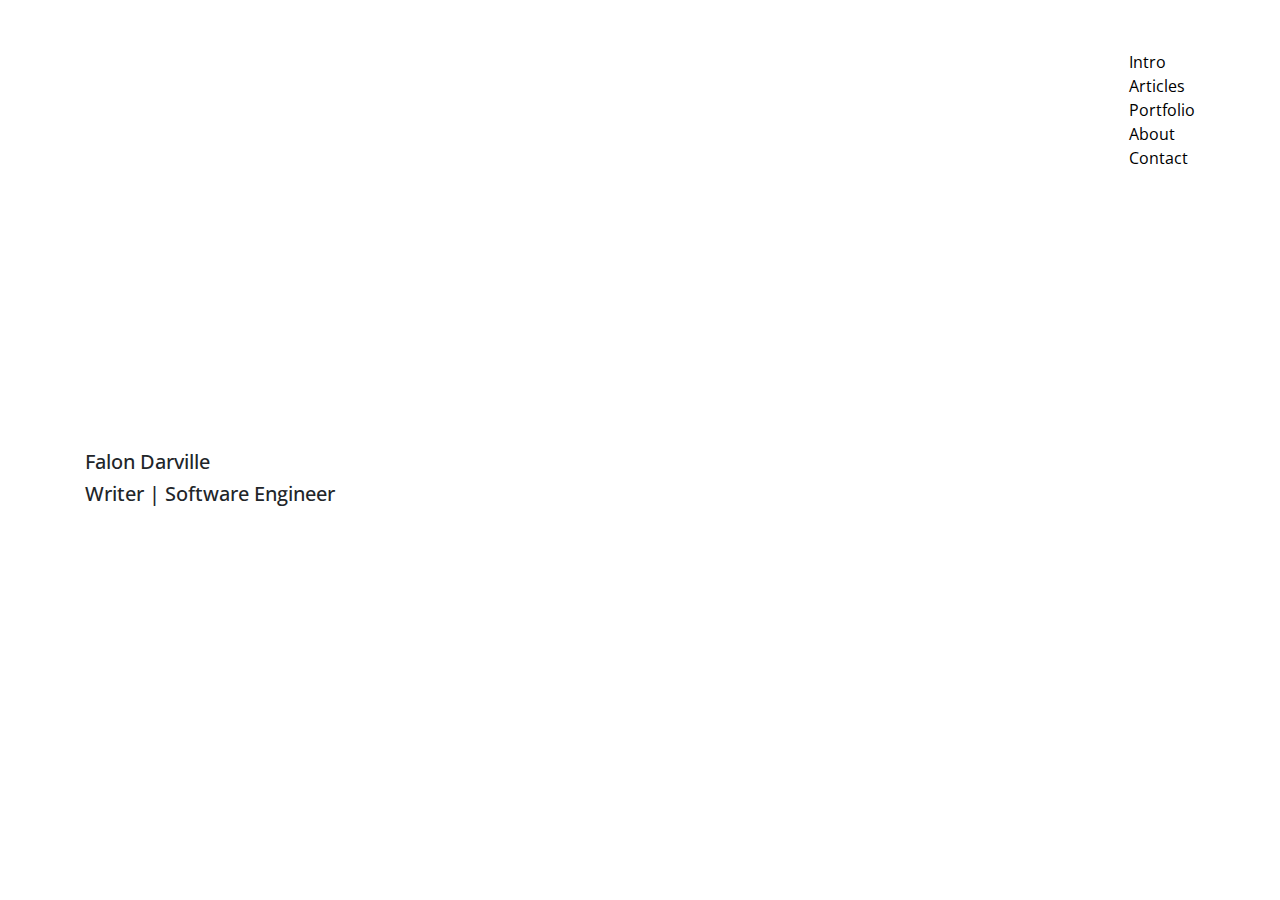
<file: index.html>
<!DOCTYPE html>
<html>
<head>
	<title>Intro | Falon Darville</title>
	<link href="https://fonts.googleapis.com/css?family=Open+Sans+Condensed:300" rel="stylesheet">
	<link rel="stylesheet" href="assets/css/style.css">
	<link rel="stylesheet" href="assets/css/bootstrap.css">
</head>
<body>

		<div class="container navigation">
		<ul>
			<li><a href="index.html">Intro</a></li>
			<li><a href="articles.html">Articles</a></li>
			<li><a href="portfolio.html">Portfolio</a></li>
			<li><a href="about.html">About</a></li>
			<li><a href="contact.html">Contact</a></li>
		</ul>
	</div>

	<div class="container"></div>

	<div class="container main-header">
		<h5>Falon Darville</h5>
		<h5>Writer | Software Engineer</h5>
	</div>

</body>
</html>
</file>
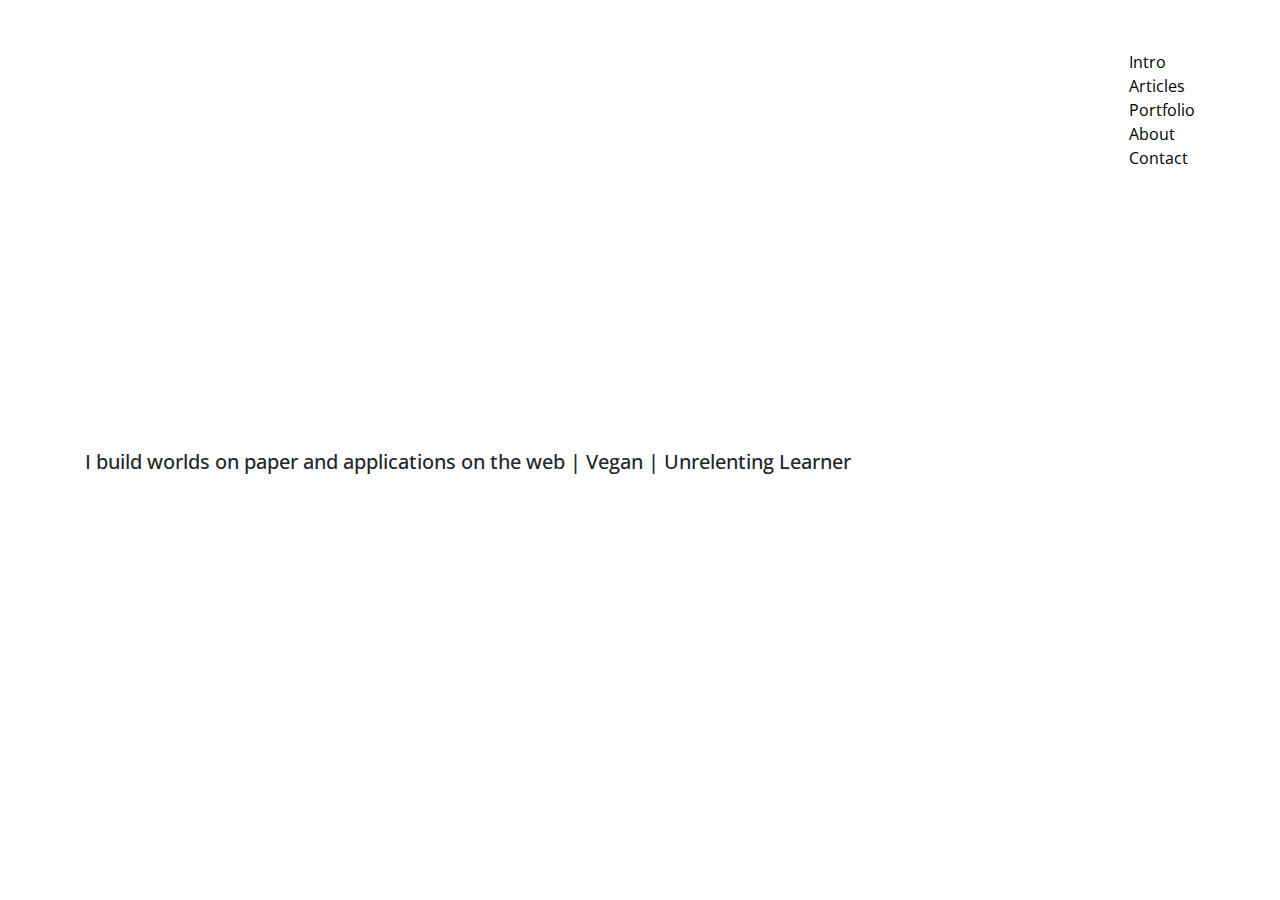
<file: about.html>
<!DOCTYPE html>
<html>
<head>
	<title>About | Falon Darville</title>
	<link href="https://fonts.googleapis.com/css?family=Open+Sans+Condensed:300" rel="stylesheet">
	<link rel="stylesheet" href="assets/css/style.css">
	<link rel="stylesheet" href="assets/css/bootstrap.css">
</head>
<body>

		<div class="container navigation">
		<ul>
			<li><a href="index.html">Intro</a></li>
			<li><a href="articles.html">Articles</a></li>
			<li><a href="portfolio.html">Portfolio</a></li>
			<li><a href="about.html">About</a></li>
			<li><a href="contact.html">Contact</a></li>
		</ul>
	</div>

	<div class="container"></div>

	<div class="container main-header">
		<h5>I build worlds on paper and applications on the web | Vegan | Unrelenting Learner</h5>
	</div>

</body>
</html>
</file>
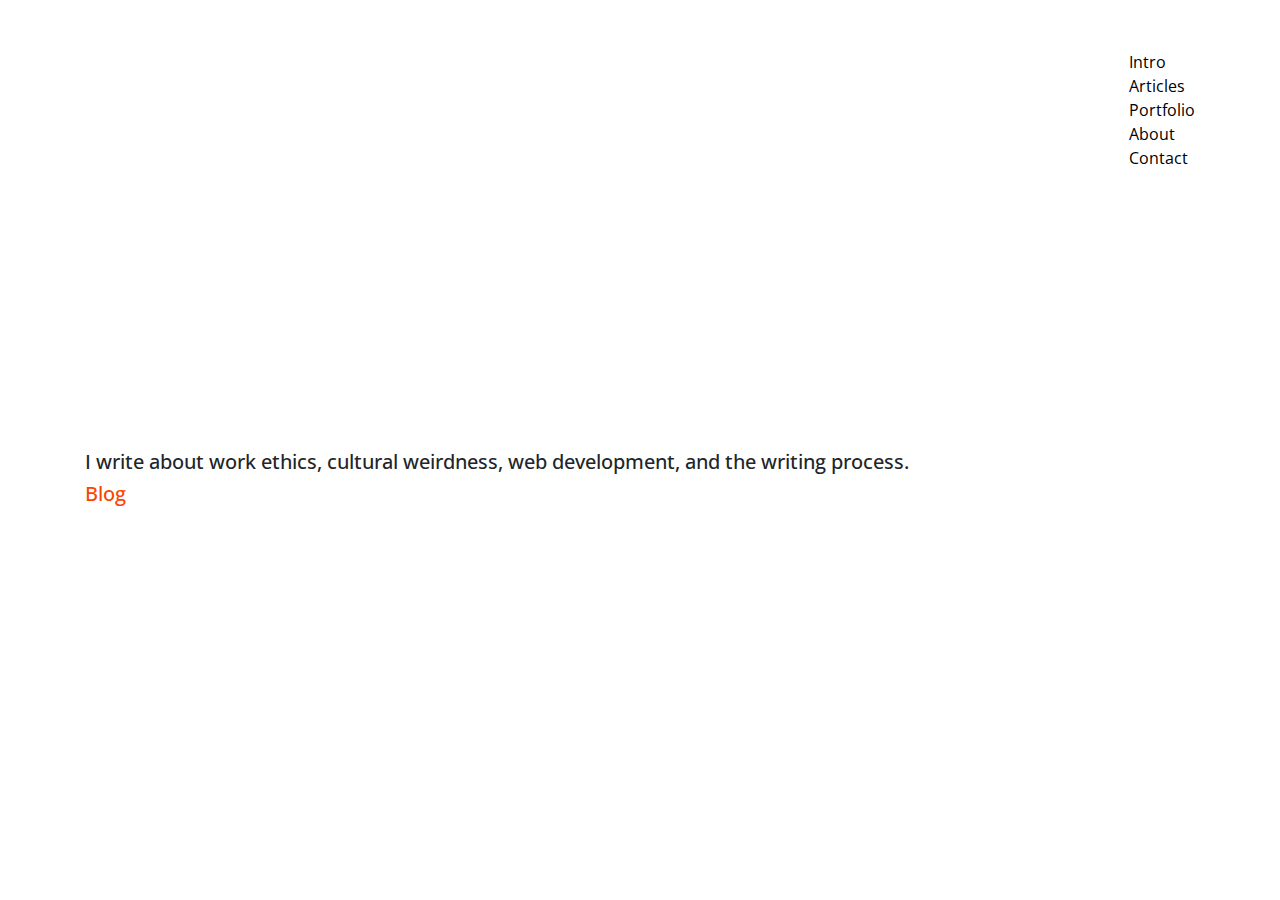
<file: articles.html>
<!DOCTYPE html>
<html>
<head>
	<title>About | Falon Darville</title>
	<link href="https://fonts.googleapis.com/css?family=Open+Sans+Condensed:300" rel="stylesheet">
	<link rel="stylesheet" href="assets/css/style.css">
	<link rel="stylesheet" href="assets/css/bootstrap.css">
</head>
<body>

		<div class="container navigation">
		<ul>
			<li><a href="index.html">Intro</a></li>
			<li><a href="articles.html">Articles</a></li>
			<li><a href="portfolio.html">Portfolio</a></li>
			<li><a href="about.html">About</a></li>
			<li><a href="contact.html">Contact</a></li>
		</ul>
	</div>

	<div class="container"></div>

	<div class="container main-header">
		<h5>I write about work ethics, cultural weirdness, web development, and the writing process.</h5>
		<h5><a id="link-styling" href="https://falondarville.com/blog/">Blog</a></h5>
	</div>

</body>
</html>
</file>
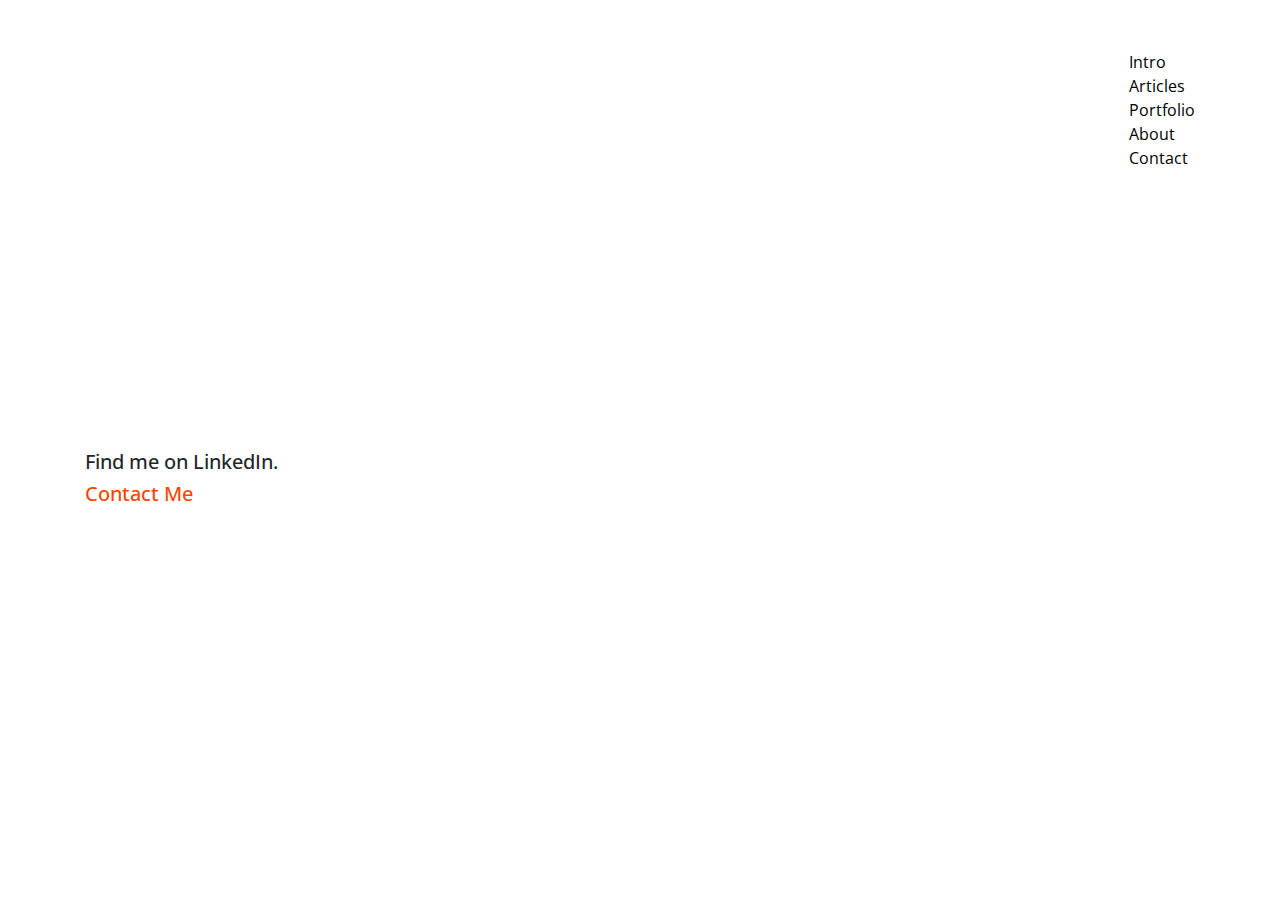
<file: contact.html>
<!DOCTYPE html>
<html>
<head>
	<title>Contact | Falon Darville</title>
	<link href="https://fonts.googleapis.com/css?family=Open+Sans+Condensed:300" rel="stylesheet">
	<link rel="stylesheet" href="assets/css/style.css">
	<link rel="stylesheet" href="assets/css/bootstrap.css">
</head>
<body>

		<div class="container navigation">
		<ul>
			<li><a href="index.html">Intro</a></li>
			<li><a href="articles.html">Articles</a></li>
			<li><a href="portfolio.html">Portfolio</a></li>
			<li><a href="about.html">About</a></li>
			<li><a href="contact.html">Contact</a></li>
		</ul>
	</div>

	<div class="container"></div>

	<div class="container main-header">
		<h5>Find me on LinkedIn.</h5>
		<h5><a id="link-styling" href="https://falondarville.com/contact/">Contact Me</a></h5>
	</div>

</body>
</html>
</file>
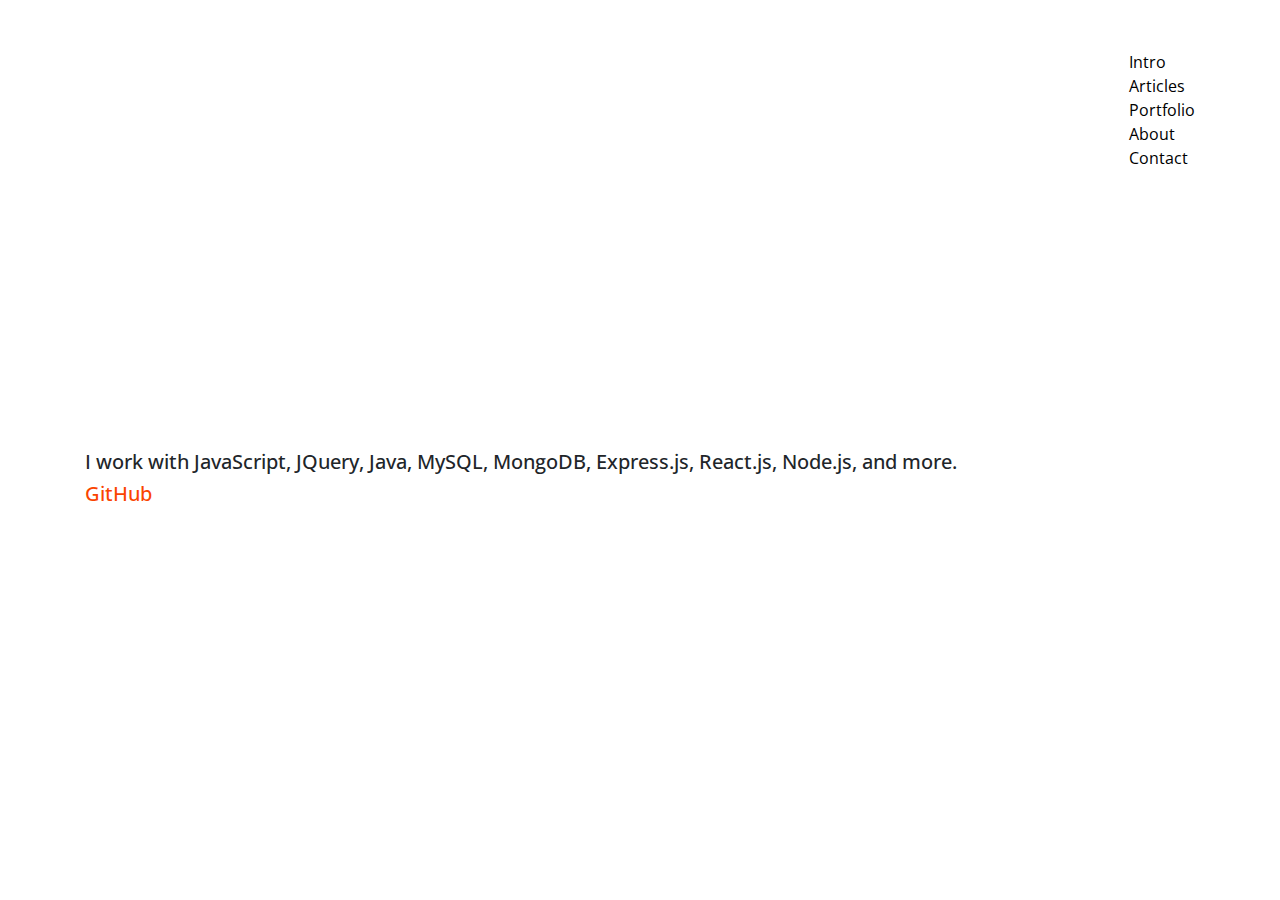
<file: portfolio.html>
<!DOCTYPE html>
<html>
<head>
	<title>Portfolio | Falon Darville</title>
	<link href="https://fonts.googleapis.com/css?family=Open+Sans+Condensed:300" rel="stylesheet">
	<link rel="stylesheet" href="assets/css/style.css">
	<link rel="stylesheet" href="assets/css/bootstrap.css">
</head>
<body>

		<div class="container navigation">
		<ul>
			<li><a href="index.html">Intro</a></li>
			<li><a href="articles.html">Articles</a></li>
			<li><a href="portfolio.html">Portfolio</a></li>
			<li><a href="about.html">About</a></li>
			<li><a href="contact.html">Contact</a></li>
		</ul>
	</div>

	<div class="container"></div>

	<div class="container main-header">
		<h5>I work with JavaScript, JQuery, Java, MySQL, MongoDB, Express.js, React.js, Node.js, and more.</h5>
		<h5><a id="link-styling" href="https://github.com/falondarville">GitHub</a></h5>
	</div>

</body>
</html>
</file>
<file: assets/css/style.css>
.main-header {
	padding-top: 400px;
	font-family: 'Open Sans Condensed', sans-serif;
}

.navigation {
	margin-top: 50px;
}

ul {
	list-style: none;
	float: right;
	display: block;
}

li {
	font-family: 'Open Sans Condensed', sans-serif;
}

li a:link, a:visited{
	text-decoration: none;
	color: black;
}

li a:hover {
	color: #fa4400;
}

#link-styling {
	color: #fa4400;
	text-decoration: none;
}

/*	background-color: #f7f7f7;*/
</file>
